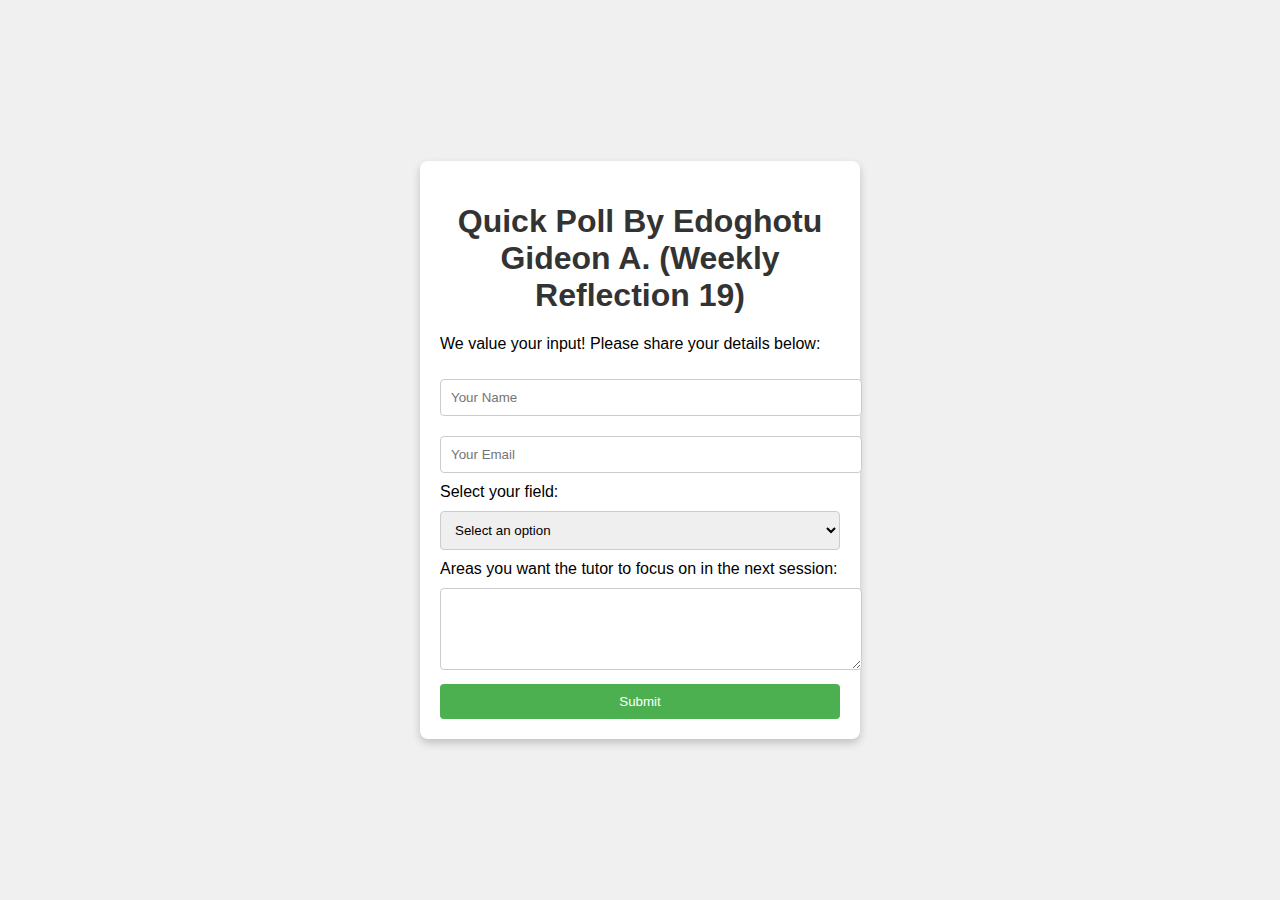
<file: index.html>
<!DOCTYPE html>
<html lang="en">
<head>
    <meta charset="UTF-8">
    <meta name="viewport" content="width=device-width, initial-scale=1.0">
    <title>Quick Impact Poll</title>
    <link rel="stylesheet" href="style.css">
</head>
<body>
    <div class="poll-container">
        <h1>Quick Poll By Edoghotu Gideon A. (Weekly Reflection 19)</h1>
        <p>We value your input! Please share your details below:</p>
        <form id="pollForm" name="pollForm" method="POST" data-netlify="true">
            <input type="hidden" name="form-name" value="pollForm" />
            <input type="hidden" name="redirect" value="/thank_you.html" />
            
            <!-- Name Field -->
            <input type="text" class="input-field" placeholder="Your Name" name="name" required>

            <!-- Email Field -->
            <input type="email" class="input-field" placeholder="Your Email" name="email" required>

            <!-- Selection Field -->
            <label class="option">Select your field:</label>
            <select name="field" class="input-field" required>
                <option value="" disabled selected>Select an option</option>
                <option value="Software Development">Software Development</option>
                <option value="Quality Assurance">Quality Assurance</option>
                <option value="Data Science">Data Science</option>
                <option value="Quality Assurance">Quality Assurance</option>
                <option value="UI/UX">UI/UX</option>
                <option value="Product Management">Product Management</option>
                <option value="Cyber Security">Cyber Security</option>
                <option value="Animation">Animation</option>
                <option value="Data Analysis and Visualization">Data Analysis and Visualization</option>
                <option value="AI/ML">AI/ML</option>
                <option value="Cloud Computing">Cloud Computing</option>
                <option value="Devops">Devops</option>
                <option value="Animation">Animation</option>
            </select>

            <!-- Areas of Focus Field -->
            <label class="option" for="areasFocus">Areas you want the tutor to focus on in the next session:</label>
            <textarea id="areasFocus" name="areasFocus" class="input-field" rows="4" required></textarea>
            
            <button type="submit" class="submit-button">Submit</button>
        </form>
        <p id="thanksMessage" style="display:none; color:green;">Thank you for your input!</p>
    </div>

    <script src="submit_pool.js"></script>
</body>
</html>
</file>
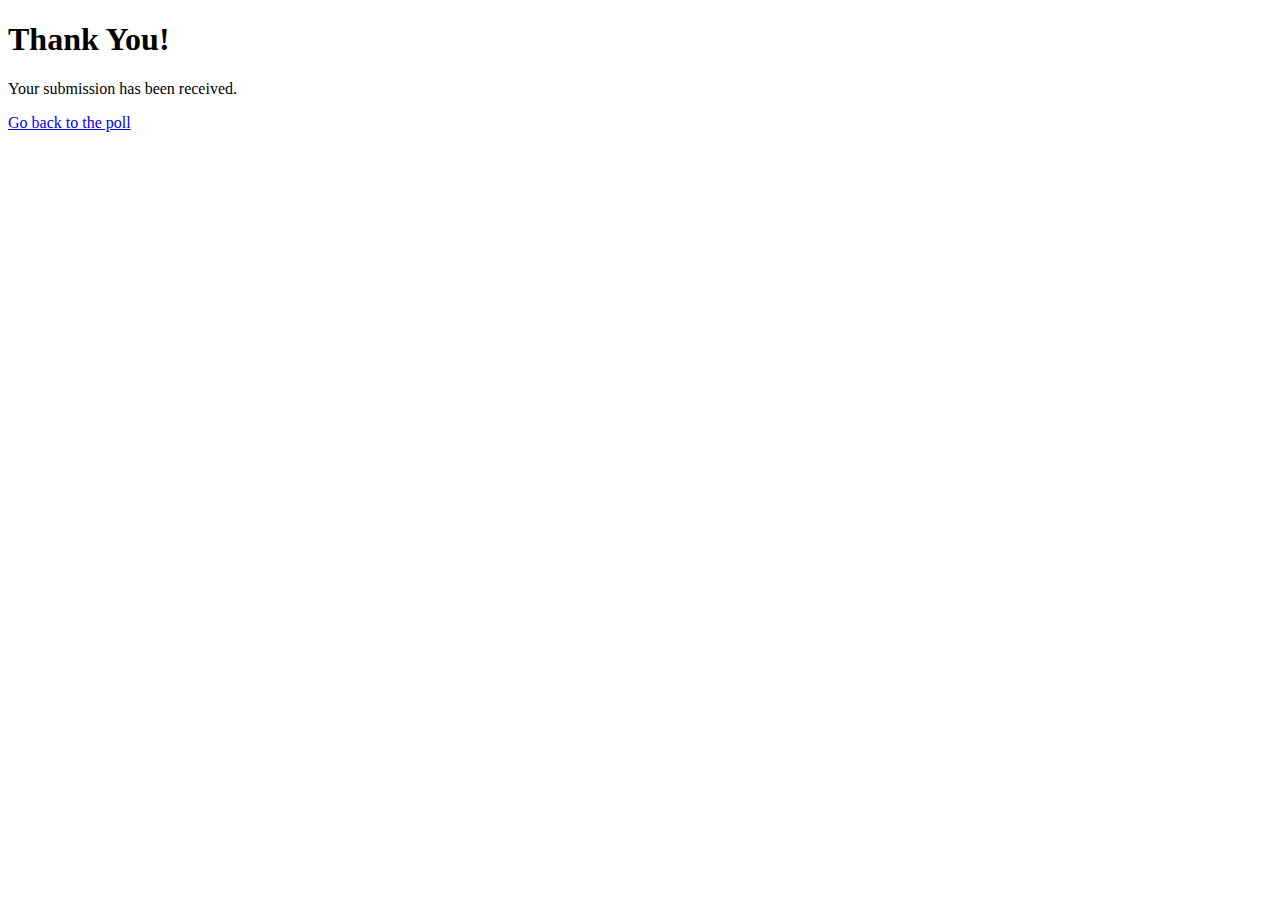
<file: thank_you.html>
<!DOCTYPE html>
<html lang="en">
<head>
    <meta charset="UTF-8">
    <meta name="viewport" content="width=device-width, initial-scale=1.0">
    <title>Thank You!</title>
</head>
<body>
    <h1>Thank You!</h1>
    <p>Your submission has been received.</p>
    <a href="/">Go back to the poll</a>
</body>
</html>
</file>
<file: style.css>
body { 
    font-family: Arial, sans-serif;
    display: flex; 
    justify-content: center;
    align-items: center;
    height: 100vh;
    margin: 0;
    background-color: #f0f0f0;
}

.poll-container { 
    max-width: 400px;
    padding: 20px;
    border-radius: 8px;
    box-shadow: 0px 4px 8px rgba(0, 0, 0, 0.2);
    background-color: white;
}
    
h1 { 
    text-align: center;
    color: #333;
}

.option {
    margin: 10px 0;
}

.submit-button {
    background-color: #4CAF50;
    color: white;
    padding: 10px 20px;
    border: none;
    border-radius: 4px;
    cursor: pointer;
    width: 100%;
}

.submit-button:hover {
    background-color: #45a049;
}

.input-field {
    width: 100%;
    padding: 10px;
    margin: 10px 0;
    border: 1px solid #ccc;
    border-radius: 4px;
}

textarea {
    width: 100%;
    padding: 10px;
    margin: 10px 0;
    border: 1px solid #ccc;
    border-radius: 4px;
    resize: vertical; /* Allow vertical resizing */
}
</file>
